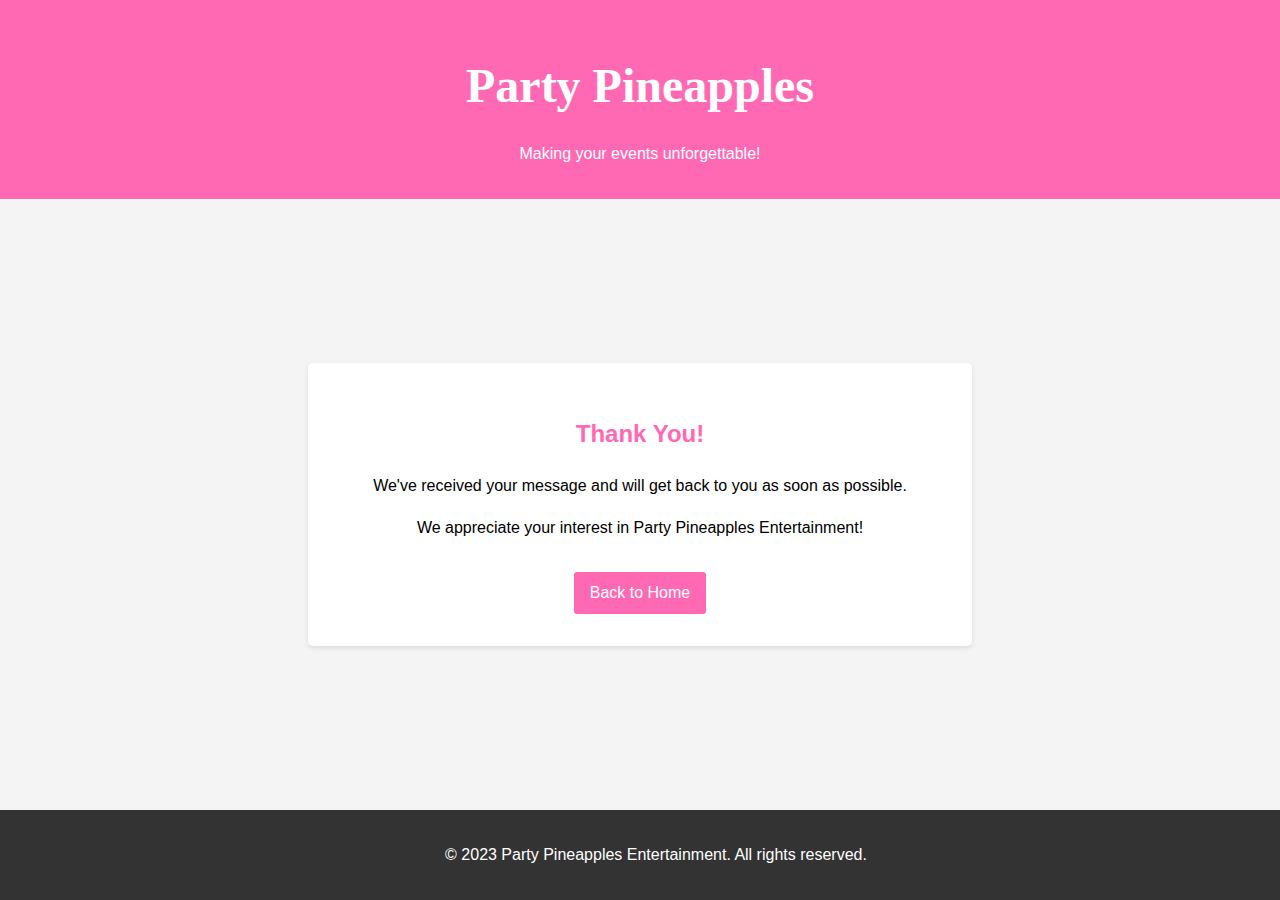
<file: thanks.html>
<!DOCTYPE html>
<html lang="en">
  <head>
    <meta charset="UTF-8" />
    <meta name="viewport" content="width=device-width, initial-scale=1.0" />
    <title>Thank You - Party Pineapples Entertainment</title>
    <style>
      body {
        font-family: Arial, sans-serif;
        line-height: 1.6;
        margin: 0;
        padding: 0;
        background-color: #f4f4f4;
        display: flex;
        flex-direction: column;
        min-height: 100vh;
      }
      header {
        background-color: #ff69b4;
        color: white;
        text-align: center;
        padding: 1rem;
      }
      header h1 {
        font-family: "Brush Script MT", cursive;
        font-size: 3rem;
        margin-bottom: 0;
      }
      main {
        flex-grow: 1;
        display: flex;
        justify-content: center;
        align-items: center;
        padding: 2rem;
      }
      .thank-you-container {
        background-color: white;
        border-radius: 5px;
        padding: 2rem;
        box-shadow: 0 2px 5px rgba(0, 0, 0, 0.1);
        text-align: center;
        max-width: 600px;
        width: 100%;
      }
      .thank-you-container h2 {
        color: #ff69b4;
      }
      .back-link {
        display: inline-block;
        margin-top: 1rem;
        padding: 0.5rem 1rem;
        background-color: #ff69b4;
        color: white;
        text-decoration: none;
        border-radius: 3px;
        transition: background-color 0.3s ease;
      }
      .back-link:hover {
        background-color: #ff1493;
      }
      footer {
        background-color: #333;
        color: white;
        text-align: center;
        padding: 1rem;
        width: 100%;
      }
    </style>
  </head>
  <body>
    <header>
      <h1>Party Pineapples</h1>
      <p>Making your events unforgettable!</p>
    </header>

    <main>
      <div class="thank-you-container">
        <h2>Thank You!</h2>
        <p>
          We've received your message and will get back to you as soon as
          possible.
        </p>
        <p>We appreciate your interest in Party Pineapples Entertainment!</p>
        <a href="index.html" class="back-link">Back to Home</a>
      </div>
    </main>

    <footer>
      <p>&copy; 2023 Party Pineapples Entertainment. All rights reserved.</p>
    </footer>
  </body>
</html>
</file>
